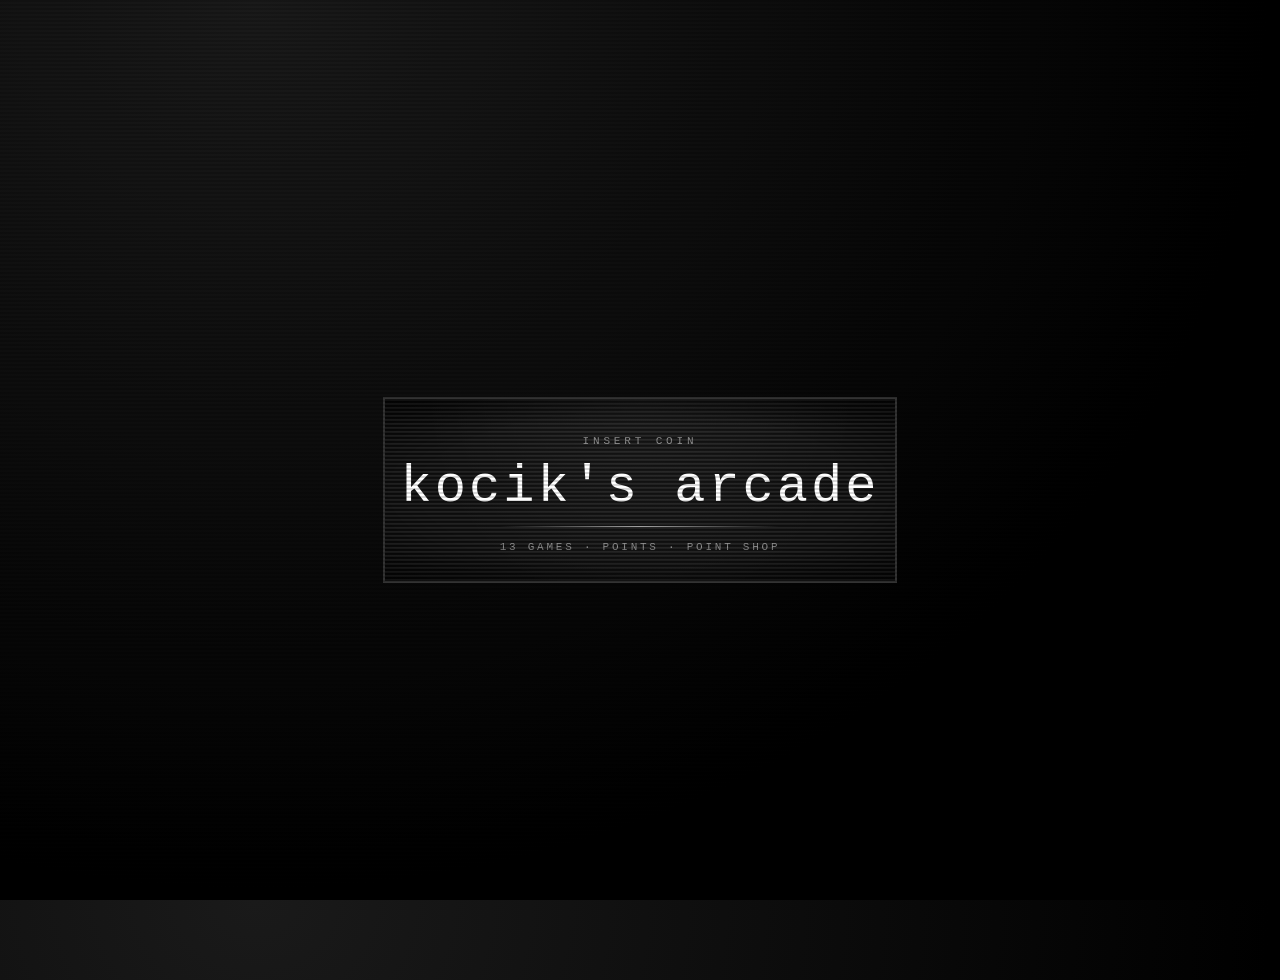
<file: title.html>
<!DOCTYPE html>
<html lang="en">
<head>
<meta charset="UTF-8">
<meta name="viewport" content="width=device-width, initial-scale=1.0">
<title>kocik's arcade - title</title>

<!--
  ============================================================
   kocik's arcade - TITLE BANNER (RETRO CRT / OLD COMPUTER STYLE)
   ------------------------------------------------------------
   OPTION A - embed this whole file:
     <iframe src="title.html" style="border:0; width:100%; height:220px;"></iframe>

   OPTION B - copy into your site:
     1. Copy the <div class="kac-title"> ... </div> block below
        into your page (index.html) where you want the title.
     2. Copy the CSS between the markers
          /* >>> kac-title CSS start <<<
        and
          /* <<< kac-title CSS end <<<
        into your style.css.
     3. Delete anything marked "preview only".

   Open this file in a browser to see it live.
  ============================================================
-->

<style>
  /* >>> kac-title CSS start <<< */
  .kac-title {
    --phosphor: #ffffff;       /* classic terminal green */
    --phosphor-dim: #8f8f8f;
    --scanline: rgba(255, 255, 255, 0.08);
    --bg: #0f0f0f;
    font-family: "VT323", "Courier New", ui-monospace, monospace;
    text-align: center;
    padding: 36px 16px 28px;
    background:
      /* CRT scanlines */
      repeating-linear-gradient(
        0deg,
        transparent,
        transparent 2px,
        var(--scanline) 2px,
        var(--scanline) 4px
      ),
      /* vignette */
      radial-gradient(ellipse at center, transparent 60%, #000 120%),
      var(--bg);
    background-size: 100% 4px, 100% 100%, 100% 100%;
    position: relative;
    border: 2px solid #333333;
    border-radius: 8px;
    box-shadow:
      inset 0 0 60px rgba(255, 255, 255, 0.06),
      0 0 30px rgba(255, 255, 255, 0.15),
      inset 0 1px 0 rgba(255, 255, 255, 0.2);
    overflow: hidden;
  }
  .kac-title::before {
    content: "";
    position: absolute;
    inset: 0;
    background: radial-gradient(circle at 50% 0%, rgba(255, 255, 255, 0.04), transparent 70%);
    pointer-events: none;
  }
  .kac-title::after {
    content: "";
    position: absolute;
    inset: 0;
    /* subtle screen curvature */
    background: linear-gradient(180deg,
      rgba(0, 0, 0, 0.3) 0%,
      transparent 15%,
      transparent 85%,
      rgba(0, 0, 0, 0.3) 100%);
    pointer-events: none;
  }

  .kac-kicker {
    display: block;
    margin: 0 0 14px;
    font-size: 11px;
    font-weight: 400;
    letter-spacing: 0.35em;
    text-transform: uppercase;
    color: var(--phosphor-dim);
    text-shadow: 0 0 6px var(--phosphor);
    animation: kac-blink 2.4s steps(1) infinite;
  }
  @keyframes kac-blink {
    0%, 49% { opacity: 1; }
    50%, 100% { opacity: 0.25; }
  }
  @media (prefers-reduced-motion: reduce) {
    .kac-kicker { animation: none; opacity: 1; }
  }

  .kac-name {
    position: relative;
    margin: 0 0 10px;
    font-size: clamp(28px, 6.5vw, 52px);
    font-weight: 400;
    letter-spacing: 3px;
    line-height: 1.05;
    color: var(--phosphor);
    text-shadow:
      0 0 4px var(--phosphor),
      0 0 12px var(--phosphor),
      0 0 24px var(--phosphor);
    filter: drop-shadow(0 0 2px #000);
  }

  .kac-rule {
    width: min(280px, 60%);
    height: 1px;
    margin: 10px auto 14px;
    background: linear-gradient(90deg, transparent, var(--phosphor), transparent);
    opacity: 0.6;
  }

  .kac-sub {
    margin: 0;
    font-size: 11px;
    letter-spacing: 0.25em;
    text-transform: uppercase;
    color: var(--phosphor-dim);
  }

  /* tiny CRT flicker on the title text */
  @keyframes kac-flicker {
    0%, 92%, 100% { text-shadow: 0 0 4px var(--phosphor), 0 0 12px var(--phosphor), 0 0 24px var(--phosphor); }
    93% { text-shadow: 0 0 2px var(--phosphor), 0 0 6px var(--phosphor); }
    95% { text-shadow: 0 0 6px var(--phosphor), 0 0 18px var(--phosphor), 0 0 36px var(--phosphor); }
    97% { text-shadow: 0 0 4px var(--phosphor), 0 0 12px var(--phosphor); }
  }
  .kac-name { animation: kac-flicker 4.5s ease-in-out infinite; }
  @media (prefers-reduced-motion: reduce) { .kac-name { animation: none; } }

  /* golden banner owned variant */
  .kac-title.golden {
    --phosphor: #ffd700;
    --phosphor-dim: #b8860b;
    --scanline: rgba(255, 215, 0, 0.07);
  }
  .kac-title.golden .kac-name {
    text-shadow:
      0 0 4px #ffd700,
      0 0 12px #ff8c00,
      0 0 24px #ff4500;
  }
  .kac-title.golden .kac-kicker {
    color: #b8860b;
    text-shadow: 0 0 6px #ffd700;
  }

  /* <<< kac-title CSS end <<< */

  /* anti-template: flat, static */
  *, *::before, *::after {
    border-radius: 0 !important;
    box-shadow: none !important;
    animation: none !important;
  }
  .kac-name { text-shadow: none !important; filter: none !important; }
  .kac-kicker { text-shadow: none !important; }

  /* ---------- preview only (delete this block when embedding) ---------- */
  html, body { height: 100%; margin: 0; }
  body.kac-preview {
    display: grid;
    place-items: center;
    padding: 40px 20px;
    background:
      radial-gradient(ellipse at 20% 0%, #1a1a1a 0%, #000 70%),
      #000;
    font-family: "VT323", "Courier New", monospace;
  }
  body.kac-preview::before {
    content: "";
    position: fixed;
    inset: 0;
    background: repeating-linear-gradient(0deg, transparent, transparent 2px, rgba(0, 0, 0, 0.15) 2px, rgba(0, 0, 0, 0.15) 4px);
    pointer-events: none;
    z-index: 999;
  }
</style>
</head>
<body class="kac-preview">

  <!-- ===== copy this block into your page (Option B) ===== -->
  <div class="kac-title" id="kac-title-el">
    <span class="kac-kicker">insert coin</span>
    <h1 class="kac-name">kocik's arcade</h1>
    <div class="kac-rule" aria-hidden="true"></div>
    <p class="kac-sub">13 games &middot; points &middot; point shop</p>
  </div>
  <!-- ===== end of title block ===== -->

  <script>
    // Golden banner glow when owned (localStorage key matches your site)
    (function () {
      try {
        var raw = localStorage.getItem('kociks_arcade_save');
        if (raw) {
          var s = JSON.parse(raw);
          if (s && s.items && s.items.indexOf('banner') !== -1) {
            document.getElementById('kac-title-el').classList.add('golden');
          }
        }
      } catch (e) {}
    })();
  </script>

</body>
</html>
</file>
